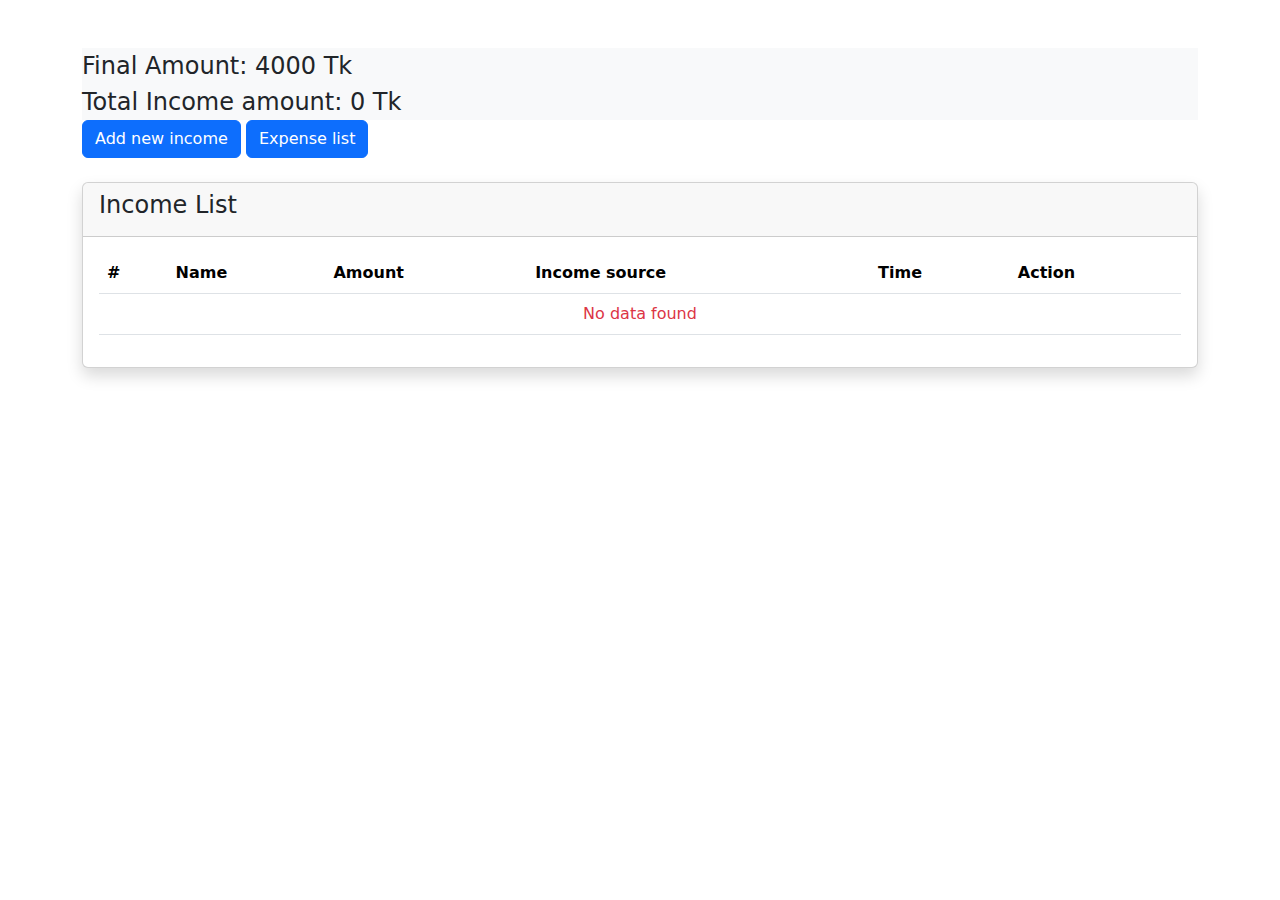
<file: index.html>
<!DOCTYPE html>
<html lang="en">
  <head>
    <meta charset="UTF-8" />
    <meta name="viewport" content="width=device-width, initial-scale=1.0" />
    <title>Income application</title>
    <link
      rel="stylesheet"
      href="https://cdnjs.cloudflare.com/ajax/libs/font-awesome/4.7.0/css/font-awesome.css"
      integrity="sha512-5A8nwdMOWrSz20fDsjczgUidUBR8liPYU+WymTZP1lmY9G6Oc7HlZv156XqnsgNUzTyMefFTcsFH/tnJE/+xBg=="
      crossorigin="anonymous"
      referrerpolicy="no-referrer"
    />

    <link
      rel="stylesheet"
      href="https://cdn.jsdelivr.net/npm/bootstrap@5.3.3/dist/css/bootstrap.min.css"
    />
    <link rel="stylesheet" href="style.css" />
  </head>
  <body>
    <div class="students my-5">
      <div class="container my-5">
        <div class="row justify-content-center">
          <div class="col-md-12">
           
            <div class="d-block  bg-light fs-4">
               <span>Final Amount: </span>
               <span class="finalAmount">4000</span> Tk
            </div>
            <div class="d-block  bg-light fs-4">
               <span>Total Income amount: </span>
               <span class="balance">4000</span> Tk
            </div>
           
           
             <button
              class="btn btn-primary"
              data-bs-toggle="modal"
              data-bs-target="#income-create">
              Add new income
            </button>
             <button
              class="btn btn-primary urlLink">
              Expense list
            </button>
            <br/>
            <br/>
            <div class="card sm shadow">
              <div class="card-header">
                <h4>Income List</h4>
              </div>
              <div class="card-body">
                <table class="table">
                  <thead>
                    <tr>
                      <th>#</th>  
                      <th>Name</th>
                      <th>Amount</th>
                      <th>Income source</th>
                      <th>Time</th>
                      <th>Action</th>
                    </tr>
                  </thead>
                  <tbody id="incomeDataList"></tbody>
                </table>
              </div>
            </div>
          </div>
        </div>
      </div>
    </div>

    <div class="modal fade" id="income-create">
      <div class="modal-dialog modal-dialog-centered">
        <div class="modal-content">
          <div class="modal-header">
            <h2>Add income</h2>
            <button class="btn-close buttonClose" data-bs-dismiss="modal"></button>
          </div>
          <div class="modal-body">
            <div class="msg"></div>
            <form id="income-create-form">
              <div class="my-3">
                <input
                  type="text"
                  class="form-control"
                  placeholder="Name"
                  name="name"
                />
              </div>
              <div class="my-3">
                <input
                  type="text"
                  class="form-control"
                  placeholder="Amount"
                  name="amount"
                />
              </div>
              <div class="my-3">
                <input
                  type="text"
                  class="form-control"
                  placeholder="Income source"
                  name="source"
                />
              </div>
              <div class="my-3">
                <input
                  type="date"
                  class="form-control"
                  placeholder="Date"
                  name="date"
                />
              </div> 
              <div class="my-3">
                <button type="submit" class="btn btn-primary w-100">Add income</button>
              </div>
            </form>
          </div>
        </div>
      </div>
    </div>

   

    <script src="https://cdn.jsdelivr.net/npm/bootstrap@5.3.3/dist/js/bootstrap.bundle.min.js"></script>
    <script src="./src/functions.js"></script>
    <script src="./src/data.js"></script>
    <script src="./src/models.js"></script>
    <script src="./src/main.js"></script>

  </body>
</html>
</file>
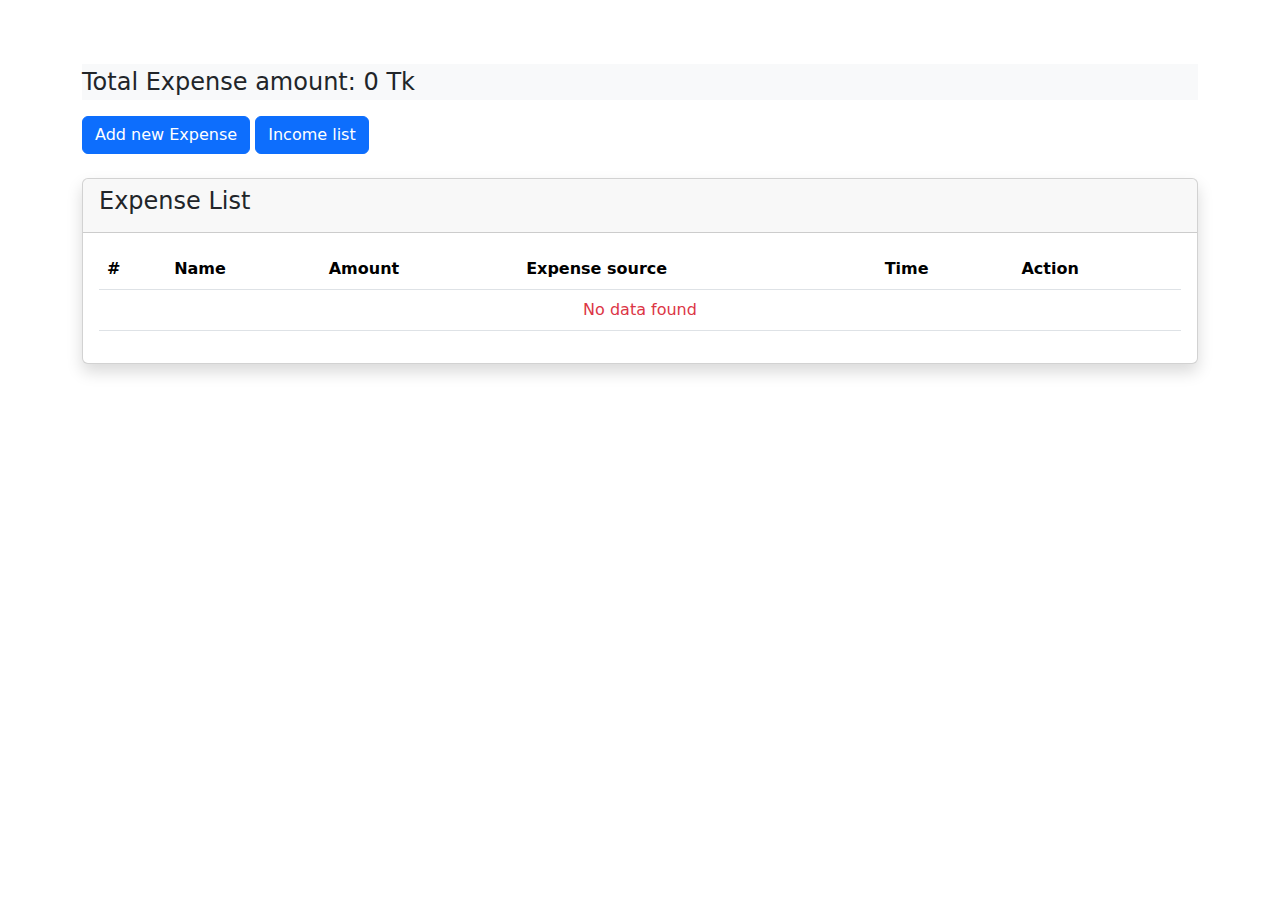
<file: Expense.html>
<!DOCTYPE html>
<html lang="en">
  <head>
    <meta charset="UTF-8" />
    <meta name="viewport" content="width=device-width, initial-scale=1.0" />
    <title>Income application</title>
    <link
      rel="stylesheet"
      href="https://cdnjs.cloudflare.com/ajax/libs/font-awesome/4.7.0/css/font-awesome.css"
      integrity="sha512-5A8nwdMOWrSz20fDsjczgUidUBR8liPYU+WymTZP1lmY9G6Oc7HlZv156XqnsgNUzTyMefFTcsFH/tnJE/+xBg=="
      crossorigin="anonymous"
      referrerpolicy="no-referrer"
    />

    <link
      rel="stylesheet"
      href="https://cdn.jsdelivr.net/npm/bootstrap@5.3.3/dist/css/bootstrap.min.css"
    />
    <link rel="stylesheet" href="style.css" />
  </head>
  <body>
    <div class="students my-5">
      <div class="container my-5">
        <div class="row justify-content-center">
          <div class="col-md-12">
           
           
            <div class="d-block  bg-light fs-4 my-3">
               <span>Total Expense amount: </span>
               <span class="balance">4000</span> Tk
            </div>
             <button
              class="btn btn-primary"
              data-bs-toggle="modal"
              data-bs-target="#expense-income">
              Add new Expense
            </button>
             <button
              class="btn btn-primary incomeLink">
             Income list
            </button>
            <br/>
            <br/>
            <div class="card sm shadow">
              <div class="card-header">
                <h4>Expense List</h4>
              </div>
              <div class="card-body">
                <table class="table">
                  <thead>
                    <tr>
                      <th>#</th>  
                      <th>Name</th>
                      <th>Amount</th>
                      <th>Expense source</th>
                      <th>Time</th>
                      <th>Action</th>
                    </tr>
                  </thead>
                  <tbody id="incomeExpenseDataList"></tbody>
                </table>
              </div>
            </div>
          </div>
        </div>
      </div>
    </div>

    <div class="modal fade" id="expense-income">
      <div class="modal-dialog modal-dialog-centered">
        <div class="modal-content">
          <div class="modal-header">
            <h2>Add Expense</h2>
            <button class="btn-close buttonClose" data-bs-dismiss="modal"></button>
          </div>
          <div class="modal-body">
            <div class="msg"></div>
            <form id="income-expense-form">
              <div class="my-3">
                <input
                  type="text"
                  class="form-control"
                  placeholder="Name"
                  name="name"
                />
              </div>
              <div class="my-3">
                <input
                  type="text"
                  class="form-control"
                  placeholder="Amount"
                  name="amount"
                />
              </div>
              <div class="my-3">
                <input
                  type="text"
                  class="form-control"
                  placeholder="Expense source"
                  name="expense"
                />
              </div>
              <div class="my-3">
                <input
                  type="date"
                  class="form-control"
                  placeholder="Date"
                  name="date"
                />
              </div> 
              <div class="my-3">
                <button type="submit" class="btn btn-primary w-100">Reduce Income</button>
              </div>
            </form>
          </div>
        </div>
      </div>
    </div>


    <script src="https://cdn.jsdelivr.net/npm/bootstrap@5.3.3/dist/js/bootstrap.bundle.min.js"></script>
    
    <script src="./src/functions.js"></script>
    <script src="./src/models.js"></script>
    <script src="./src/expense.js"></script>
   <script src="./src/data.js"></script>
  </body>
</html>
</file>
<file: style.css>
.students img {
  width: 60px;
  height: 60px;
  object-fit: cover;
  border-radius: 50%;
}

.students table tr {
  vertical-align: middle;
}

.student-data {
  text-align: center;
}

.student-data img {
  width: 200px;
  height: 200px;
  border-radius: 20px;
  object-fit: cover;
}
.balance{
  text-align: end;
}
</file>
